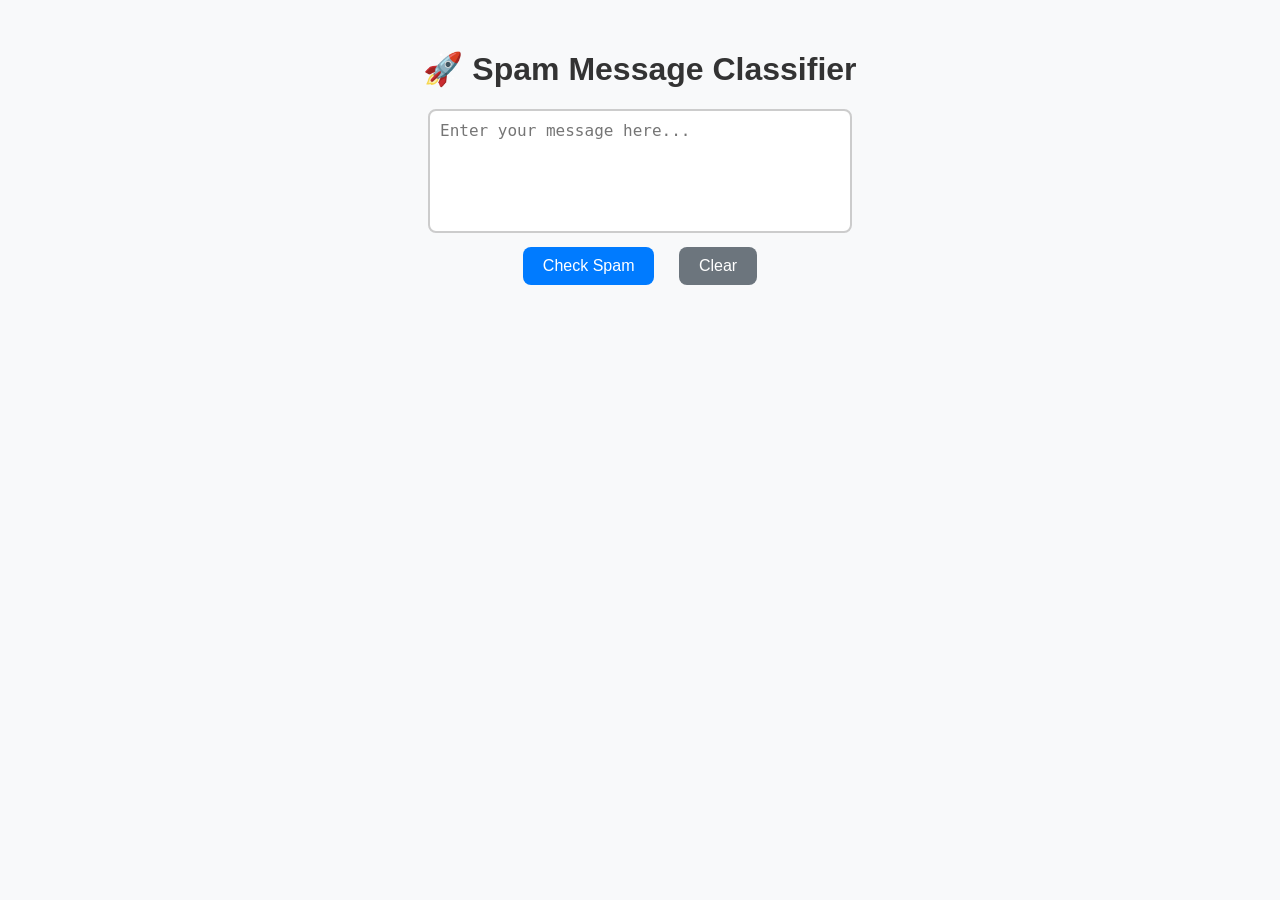
<file: index.html>
<!DOCTYPE html>
<html lang="en">
<head>
  <meta charset="UTF-8">
  <title>Spam Classifier</title>
  <link rel="stylesheet" href="style.css">
</head>
<body>
  <h1>🚀 Spam Message Classifier</h1>
  
  <textarea id="message" placeholder="Enter your message here..."></textarea><br>
  
  <button class="check" onclick="checkSpam()">Check Spam</button>
  <button class="clear" onclick="clearMessage()">Clear</button>
  
  <div id="result" class="result"></div>

  <script src="script.js"></script>
</body>
</html>
</file>
<file: style.css>
body {
  font-family: Arial, sans-serif;
  margin: 50px;
  text-align: center;
  background: #f8f9fa;
}

h1 {
  color: #333;
}

textarea {
  width: 400px;
  height: 100px;
  padding: 10px;
  font-size: 16px;
  border: 2px solid #ccc;
  border-radius: 8px;
  resize: none;
}

button {
  margin: 10px;
  padding: 10px 20px;
  font-size: 16px;
  border: none;
  border-radius: 8px;
  cursor: pointer;
  transition: 0.3s;
}

button.check {
  background-color: #007bff;
  color: white;
}

button.check:hover {
  background-color: #0056b3;
}

button.clear {
  background-color: #6c757d;
  color: white;
}

button.clear:hover {
  background-color: #5a6268;
}

.result {
  margin-top: 20px;
  font-size: 20px;
  font-weight: bold;
}

.spam {
  color: red;
}

.ham {
  color: green;
}
</file>
